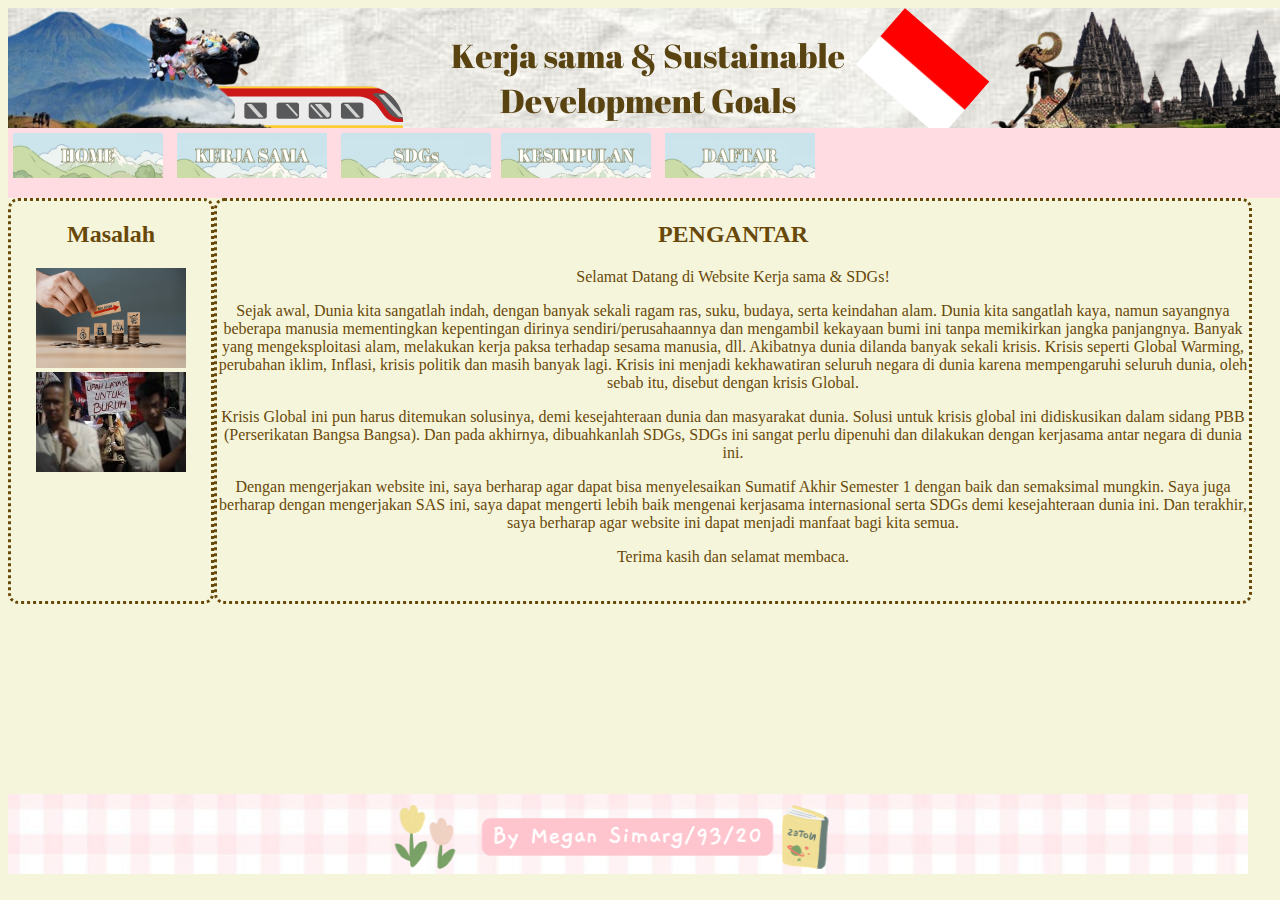
<file: index.html>
<!DOCTYPE html>
<html>

<head>
    <title>Web Kolaborasi</title>
    <link rel="stylesheet" href="style.css">
</head>
<body>
    <div class="header">
        <img class="header" src="Header-WEB.png">
    </div>

    <div>
        <ul class="btn">
            <li><a href="index.html"><img src="Home.png"></a></li>
            <li>
                <a href="#"><img src="Kerja-sama.png"></a>
                <ul class="dropdown">
                    <li><a href="Hubungan-bilateral.html"><img src="bilateral.png"></a></li>
                    <li><a href="Hubungan-regional.html"><img src="regional.png"></a></li>
                    <li><a href="Hubungan-multilateral.html"><img src="multilateral.png"></a></li>
                </ul>
            </li>
            <li>
                <a href="#"><img src="SDGs.png"></a>
                <ul class="dropdown">
                    <li><a href="Pengertian-SDGs.html"><img src="pengertian.png"></a></li>
                    <li><a href="peran.html"><img src="peran.png"></a></li>
                    <li><a href="dampak.html"><img src="dampak.png" alt=""></a></li>
                </ul>
                <li><a href="kesimpulan.html"><img src="kesimpulan.png"></a></li>
                <li><a href="daftar.html"><img src="daftar.png"></a></li>
    </div>
    <!-- Isi Konten COLUMN SIDE -->
    <div class="column side">
        <h2 align="center">Masalah</h2>
        <p align="center">
            <img src="inflasi.jpeg" height="100" width="200">
            <img src="layak.jpg" height="100" width="200">
        </p>
    </div>

    <div class="column middle">
        <h2 align="center">PENGANTAR</h2>
        <p>Selamat Datang di Website Kerja sama & SDGs!</p>
        <p>Sejak awal, Dunia kita sangatlah indah, dengan banyak sekali ragam ras, suku, budaya, serta keindahan alam. Dunia kita
            sangatlah kaya, namun sayangnya beberapa manusia mementingkan kepentingan dirinya sendiri/perusahaannya dan
            mengambil kekayaan bumi ini tanpa memikirkan jangka panjangnya. Banyak yang mengeksploitasi alam, melakukan kerja paksa terhadap sesama manusia, dll. 
            Akibatnya dunia dilanda banyak sekali krisis.
            Krisis seperti Global Warming, perubahan iklim, Inflasi, krisis politik dan masih banyak lagi. Krisis ini
            menjadi kekhawatiran seluruh negara di dunia karena mempengaruhi seluruh dunia, oleh sebab itu, disebut
            dengan krisis Global.
        </p>
        <p> Krisis Global ini pun harus ditemukan solusinya, demi kesejahteraan dunia dan masyarakat dunia. Solusi untuk
            krisis global ini didiskusikan dalam sidang PBB (Perserikatan Bangsa Bangsa). Dan pada akhirnya,
            dibuahkanlah SDGs, SDGs ini sangat perlu dipenuhi dan dilakukan dengan kerjasama antar negara di dunia ini.
        </p>
        <p> Dengan mengerjakan website ini, saya berharap agar dapat bisa menyelesaikan Sumatif Akhir Semester 1 dengan
            baik dan semaksimal mungkin. Saya juga berharap dengan mengerjakan SAS ini, saya dapat mengerti lebih baik
            mengenai kerjasama internasional serta SDGs demi kesejahteraan dunia ini. Dan terakhir, saya berharap agar
            website ini dapat menjadi manfaat bagi kita semua. 
        </p>
        <p>Terima kasih dan selamat membaca.</p>
    </div>
        <img class="footer" src="byMeganSimargi9320.png" alt="">
    </div>
</body>

</html>
</file>
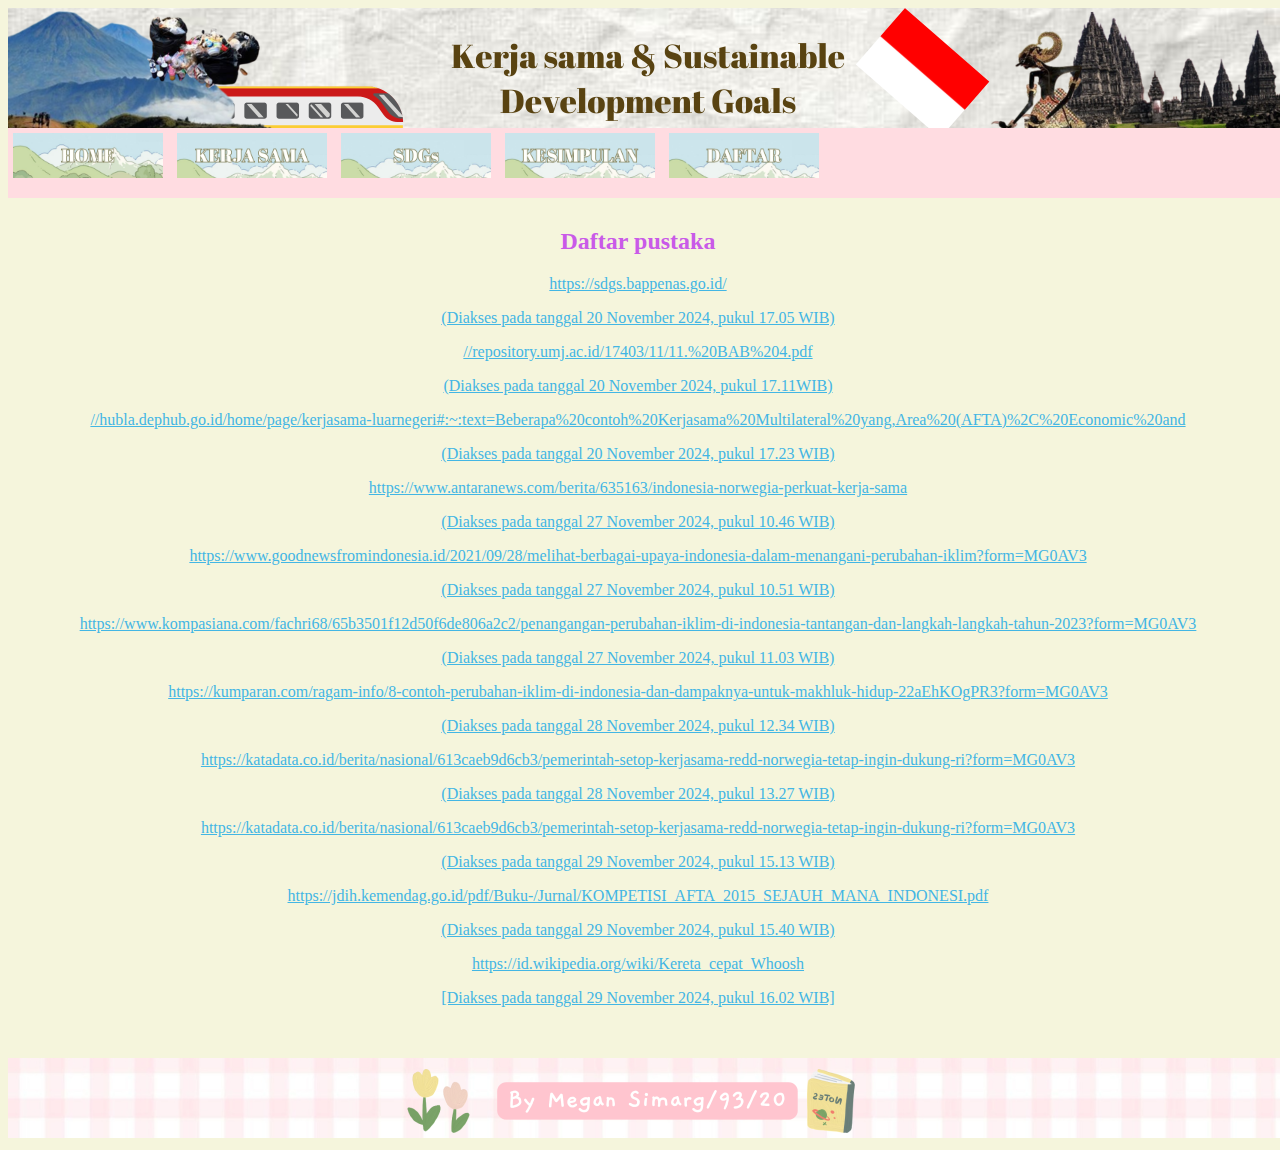
<file: daftar.html>
<!DOCTYPE html>
<html>

<head>
    <title>Web Kolaborasi</title>
    <link rel="stylesheet" href="daftar.css">
</head>

<body>
    <div class="header">
        <img class="header" src="Header-WEB.png">
    </div>

    <div>
        <ul class="btn">
            <li><a href="index.html"><img src="Home.png"></a></li>
            <li>
                <a href="#"><img src="Kerja-sama.png"></a>
                <ul class="dropdown">
                    <li><a href="Hubungan-bilateral.html"><img src="bilateral.png"></a></li>
                    <li><a href="Hubungan-regional.html"><img src="regional.png"></a></li>
                    <li><a href="Hubungan-multilateral.html"><img src="multilateral.png"></a></li>
                </ul>
            </li>
            <li>
                <a href="#"><img src="SDGs.png"></a>
                <ul class="dropdown">
                    <li><a href="Pengertian-SDGs.html"><img src="pengertian.png"></a></li>
                    <li><a href="peran.html"><img src="peran.png"></a></li>
                    <li><a href="dampak.html"><img src="dampak.png"></a></li>
                </ul>
            </li>
            <li><a href="kesimpulan.html"><img src="kesimpulan.png"></a></li>
            <li><a href="daftar.html"><img src="daftar.png"></a></li>
    </div>
    <div class="column middle">
        <h2 align="center">Daftar pustaka</h2>
        <p><a href="https://sdgs.bappenas.go.id/">
            https://sdgs.bappenas.go.id/</p>
<p>(Diakses pada tanggal 20 November 2024, pukul 17.05 WIB)</p>
        <p><a href="//repository.umj.ac.id/17403/11/11.%20BAB%204.pdf">//repository.umj.ac.id/17403/11/11.%20BAB%204.pdf
                </p>
<p>(Diakses pada tanggal 20 November 2024, pukul 17.11WIB)</p>
        <p><a href="//hubla.dephub.go.id/home/page/kerjasama-luarnegeri#:~:text=Beberapa%20contoh%20Kerjasama%20Multilateral%20yang,Area%20(AFTA)%2C%20Economic%20and">
            //hubla.dephub.go.id/home/page/kerjasama-luarnegeri#:~:text=Beberapa%20contoh%20Kerjasama%20Multilateral%20yang,Area%20(AFTA)%2C%20Economic%20and
            </p>
        <p>(Diakses pada tanggal 20 November 2024, pukul 17.23 WIB)</p>
<p><a href="https://www.antaranews.com/berita/635163/indonesia-norwegia-perkuat-kerja-sama">https://www.antaranews.com/berita/635163/indonesia-norwegia-perkuat-kerja-sama
    </p>
    <p>(Diakses pada tanggal 27 November 2024, pukul 10.46 WIB)</p>
<p><a href="https://www.goodnewsfromindonesia.id/2021/09/28/melihat-berbagai-upaya-indonesia-dalam-menangani-perubahan-iklim?form=MG0AV3">
    https://www.goodnewsfromindonesia.id/2021/09/28/melihat-berbagai-upaya-indonesia-dalam-menangani-perubahan-iklim?form=MG0AV3</p>
<p>(Diakses pada tanggal 27 November 2024, pukul 10.51 WIB)</p>
<p><a href="https://www.kompasiana.com/fachri68/65b3501f12d50f6de806a2c2/penangangan-perubahan-iklim-di-indonesia-tantangan-dan-langkah-langkah-tahun-2023?form=MG0AV3">
    https://www.kompasiana.com/fachri68/65b3501f12d50f6de806a2c2/penangangan-perubahan-iklim-di-indonesia-tantangan-dan-langkah-langkah-tahun-2023?form=MG0AV3</p>
<p>(Diakses pada tanggal 27 November 2024, pukul 11.03 WIB)</p>
<p><a href="https://kumparan.com/ragam-info/8-contoh-perubahan-iklim-di-indonesia-dan-dampaknya-untuk-makhluk-hidup-22aEhKOgPR3?form=MG0AV3">
    https://kumparan.com/ragam-info/8-contoh-perubahan-iklim-di-indonesia-dan-dampaknya-untuk-makhluk-hidup-22aEhKOgPR3?form=MG0AV3</p>
<p>(Diakses pada tanggal 28 November 2024, pukul 12.34 WIB)</p>
<p><a href="https://katadata.co.id/berita/nasional/613caeb9d6cb3/pemerintah-setop-kerjasama-redd-norwegia-tetap-ingin-dukung-ri?form=MG0AV3">
    https://katadata.co.id/berita/nasional/613caeb9d6cb3/pemerintah-setop-kerjasama-redd-norwegia-tetap-ingin-dukung-ri?form=MG0AV3</p>
<p>(Diakses pada tanggal 28 November 2024, pukul 13.27 WIB)</p>
<p><a href="https://katadata.co.id/berita/nasional/613caeb9d6cb3/pemerintah-setop-kerjasama-redd-norwegia-tetap-ingin-dukung-ri?form=MG0AV3">
    https://katadata.co.id/berita/nasional/613caeb9d6cb3/pemerintah-setop-kerjasama-redd-norwegia-tetap-ingin-dukung-ri?form=MG0AV3</p>
<p>(Diakses pada tanggal 29 November 2024, pukul 15.13 WIB)</p> 
<p><a href="https://jdih.kemendag.go.id/pdf/Buku-/Jurnal/KOMPETISI_AFTA_2015_SEJAUH_MANA_INDONESI.pdf">
    https://jdih.kemendag.go.id/pdf/Buku-/Jurnal/KOMPETISI_AFTA_2015_SEJAUH_MANA_INDONESI.pdf</p>
  <p>(Diakses pada tanggal 29 November 2024, pukul 15.40 WIB)</p>  
<p><a href="https://id.wikipedia.org/wiki/Kereta_cepat_Whoosh">
    https://id.wikipedia.org/wiki/Kereta_cepat_Whoosh</p>
<p>[Diakses pada tanggal 29 November 2024, pukul 16.02 WIB]</p>
    </div>
    <div class=" footer">
    <img class="footer" src="byMeganSimargi9320.png" alt="">
    </div>
</body>

</html>
</file>
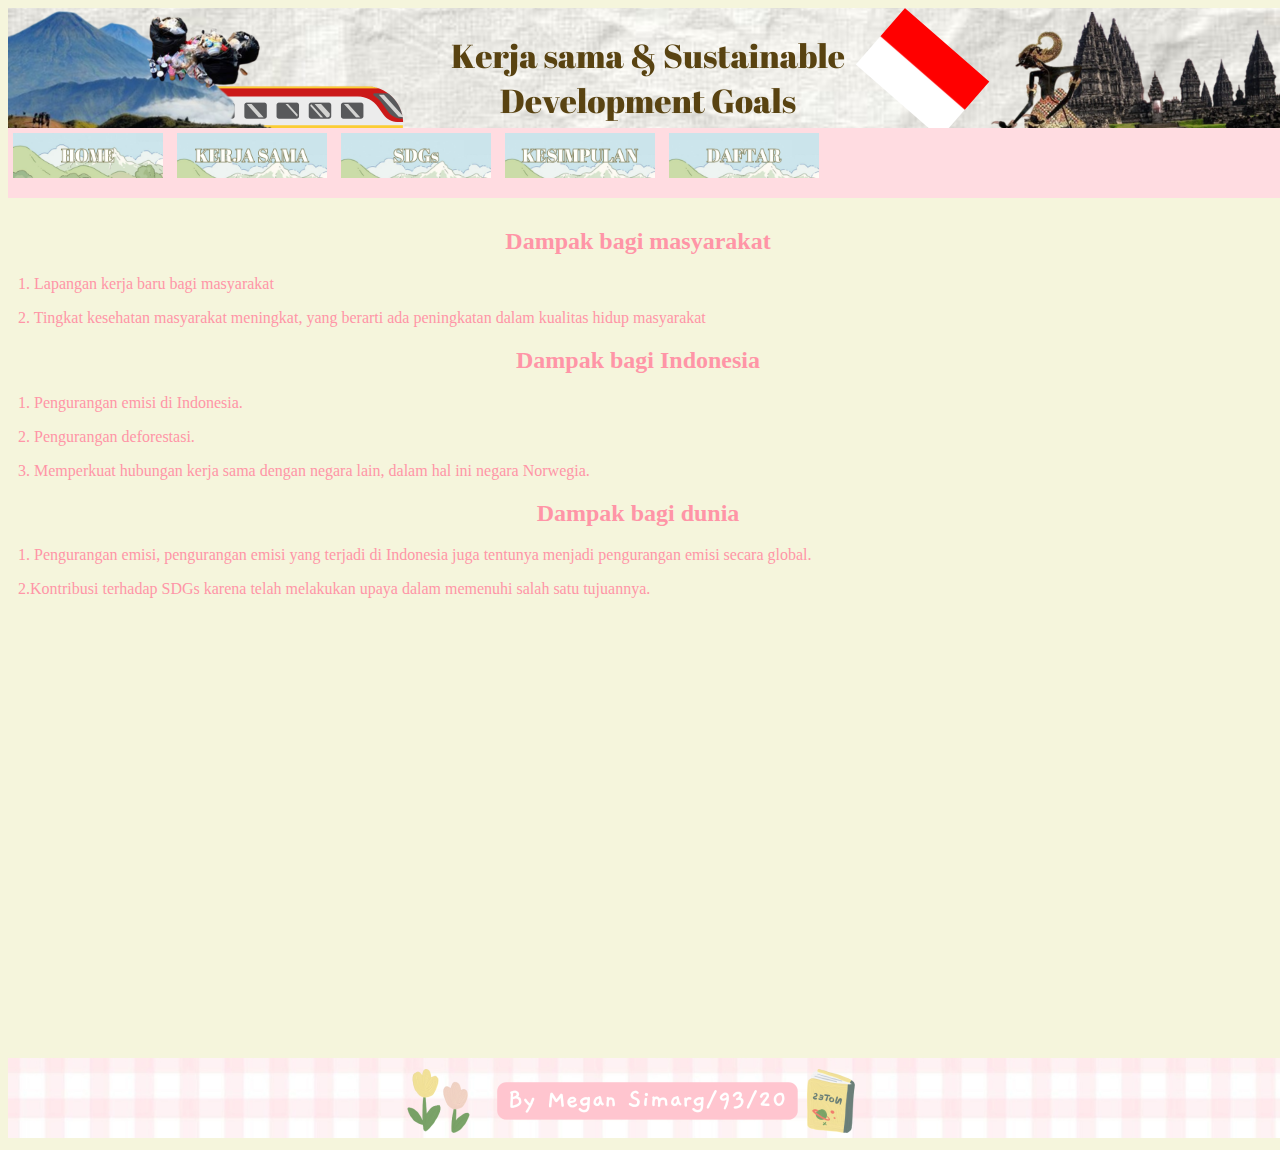
<file: dampak.html>
<!DOCTYPE html>
<html>

<head>
    <title>Web Kolaborasi</title>
    <link rel="stylesheet" href="peran.css">
</head>

<body>
    <div class="header">
        <img class="header" src="Header-WEB.png">
    </div>

    <div>
        <ul class="btn">
            <li><a href="index.html"><img src="Home.png"></a></li>
            <li>
                <a href="#"><img src="Kerja-sama.png"></a>
                <ul class="dropdown">
                    <li><a href="Hubungan-bilateral.html"><img src="bilateral.png"></a></li>
                    <li><a href="Hubungan-regional.html"><img src="regional.png"></a></li>
                    <li><a href="Hubungan-multilateral.html"><img src="multilateral.png"></a></li>
                </ul>
            </li>
            <li>
                <a href="#"><img src="SDGs.png"></a>
                <ul class="dropdown">
                    <li><a href="Pengertian-SDGs.html"><img src="pengertian.png"></a></li>
                    <li><a href="peran.html"><img src="peran.png"></a></li>
                    <li><a href="dampak.html"><img src="dampak.png"></a></li>
                </ul>
            </li>
            <li><a href="kesimpulan.html"><img src="kesimpulan.png"></a></li>
            <li><a href="daftar.html"><img src="daftar.png"></a></li>
    </div>

    <div class="column middle">
        <h2 align="center">Dampak bagi masyarakat</h2>
        <p>1. Lapangan kerja baru bagi masyarakat</p>
        <p>2. Tingkat kesehatan masyarakat meningkat, yang berarti ada peningkatan dalam kualitas hidup masyarakat
        </p>
        <h2 align="center">Dampak bagi Indonesia</h2>
        <p>1. Pengurangan emisi di Indonesia.</p>
        <p>2. Pengurangan deforestasi.</p>    
        <p>3. Memperkuat hubungan kerja sama dengan negara lain, dalam hal ini negara Norwegia.</p>    
        
        <h2 align="center">Dampak bagi dunia</h2>
        <p>1. Pengurangan emisi, pengurangan emisi yang terjadi di Indonesia juga tentunya menjadi pengurangan emisi
            secara global.</p>
        <p>2.Kontribusi terhadap SDGs karena telah melakukan upaya dalam memenuhi salah satu tujuannya.</p>    
        
    </div>
    <div class="footer">
        <img class="footer" src="byMeganSimargi9320.png" alt="">
    </div>
</body>

</html>
</file>
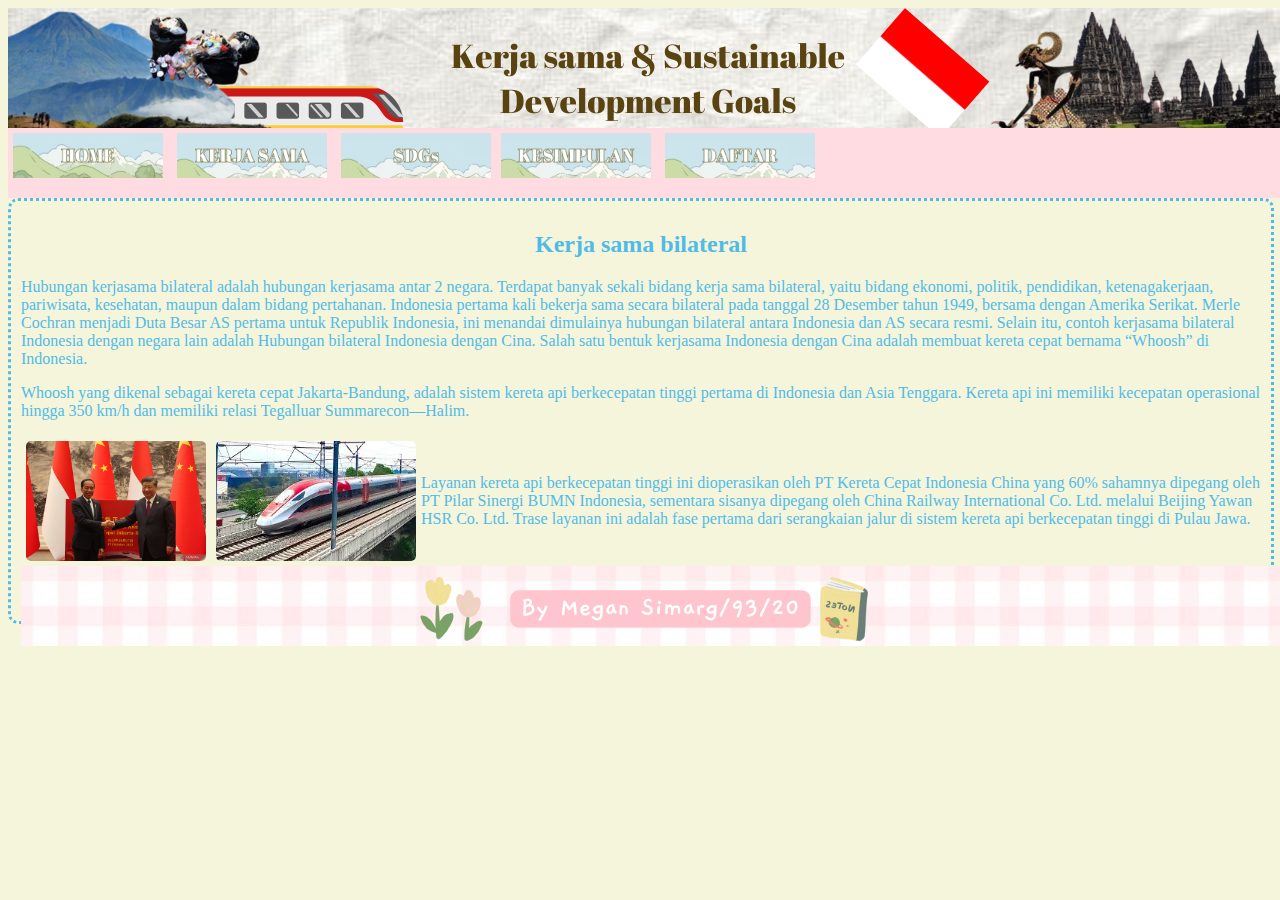
<file: Hubungan-bilateral.html>
<!DOCTYPE html>
<html>

<head>
    <title>Web Kolaborasi</title>
    <link rel="stylesheet" href="Hubungan-bilateral.css">
</head>
<body>
    <div class="header">
        <img class="header" src="Header-WEB.png">
    </div>

    <div>
        <ul class="btn">
            <li><a href="index.html"><img src="Home.png"></a></li>
            <li>
                <a href="#"><img src="Kerja-sama.png"></a>
                <ul class="dropdown">
                    <li><a href="Hubungan-bilateral.html"><img src="bilateral.png"></a></li>
                    <li><a href="Hubungan-regional.html"><img src="regional.png"></a></li>
                    <li><a href="Hubungan-multilateral.html"><img src="multilateral.png"></a></li>
                </ul>
            </li>
            <li>
                <a href="#"><img src="SDGs.png"></a>
                <ul class="dropdown">
                    <li><a href="Pengertian-SDGs.html"><img src="pengertian.png"></a></li>
                    <li><a href="peran.html"><img src="peran.png"></a></li>
                    <li><a href="dampak.html"><img src="dampak.png"></a></li>
                </ul>
            <li><a href="kesimpulan.html"><img src="kesimpulan.png"></a></li>
            <li><a href="daftar.html"><img src="daftar.png"></a></li>
    </div>

    <div class="column middle">
        <h2 align="center">Kerja sama bilateral</h2>
        <p>Hubungan kerjasama bilateral adalah hubungan kerjasama antar 2 negara. Terdapat banyak sekali bidang kerja
            sama bilateral, yaitu bidang ekonomi, politik, pendidikan, ketenagakerjaan, pariwisata, kesehatan, maupun
            dalam bidang pertahanan. Indonesia pertama kali bekerja sama secara bilateral pada tanggal 28 Desember tahun
            1949, bersama dengan Amerika Serikat. Merle Cochran menjadi Duta Besar AS pertama untuk Republik Indonesia,
            ini menandai dimulainya hubungan bilateral antara Indonesia dan AS secara resmi. Selain itu, contoh
            kerjasama bilateral Indonesia dengan negara lain adalah Hubungan bilateral Indonesia dengan Cina. Salah satu
            bentuk kerjasama Indonesia dengan Cina adalah membuat kereta cepat bernama “Whoosh” di Indonesia.
            <p>Whoosh yang dikenal sebagai kereta cepat Jakarta-Bandung, adalah sistem kereta api berkecepatan tinggi
            pertama di Indonesia dan Asia Tenggara. Kereta api ini memiliki kecepatan operasional hingga 350 km/h dan
            memiliki relasi Tegalluar Summarecon—Halim.</p>
            <div style="display: flex;justify-content: center; align-items: center;">
            <img class="kereta" src="Cina-dan-Indonesia.jpg">
            <img class="kereta" src="Whoosh.jpg">
    
            <p>Layanan kereta api berkecepatan tinggi ini dioperasikan oleh PT Kereta Cepat Indonesia China yang 60%
            sahamnya dipegang oleh PT Pilar Sinergi BUMN Indonesia, sementara sisanya dipegang oleh China Railway
            International Co. Ltd. melalui Beijing Yawan HSR Co. Ltd. Trase layanan ini adalah fase pertama dari
            serangkaian jalur di sistem kereta api berkecepatan tinggi di Pulau Jawa.</p>
    </div>
    <div class="footer">
    <img class="footer" src="byMeganSimargi9320.png" alt="">
    </div>
</body>

</html>
</file>
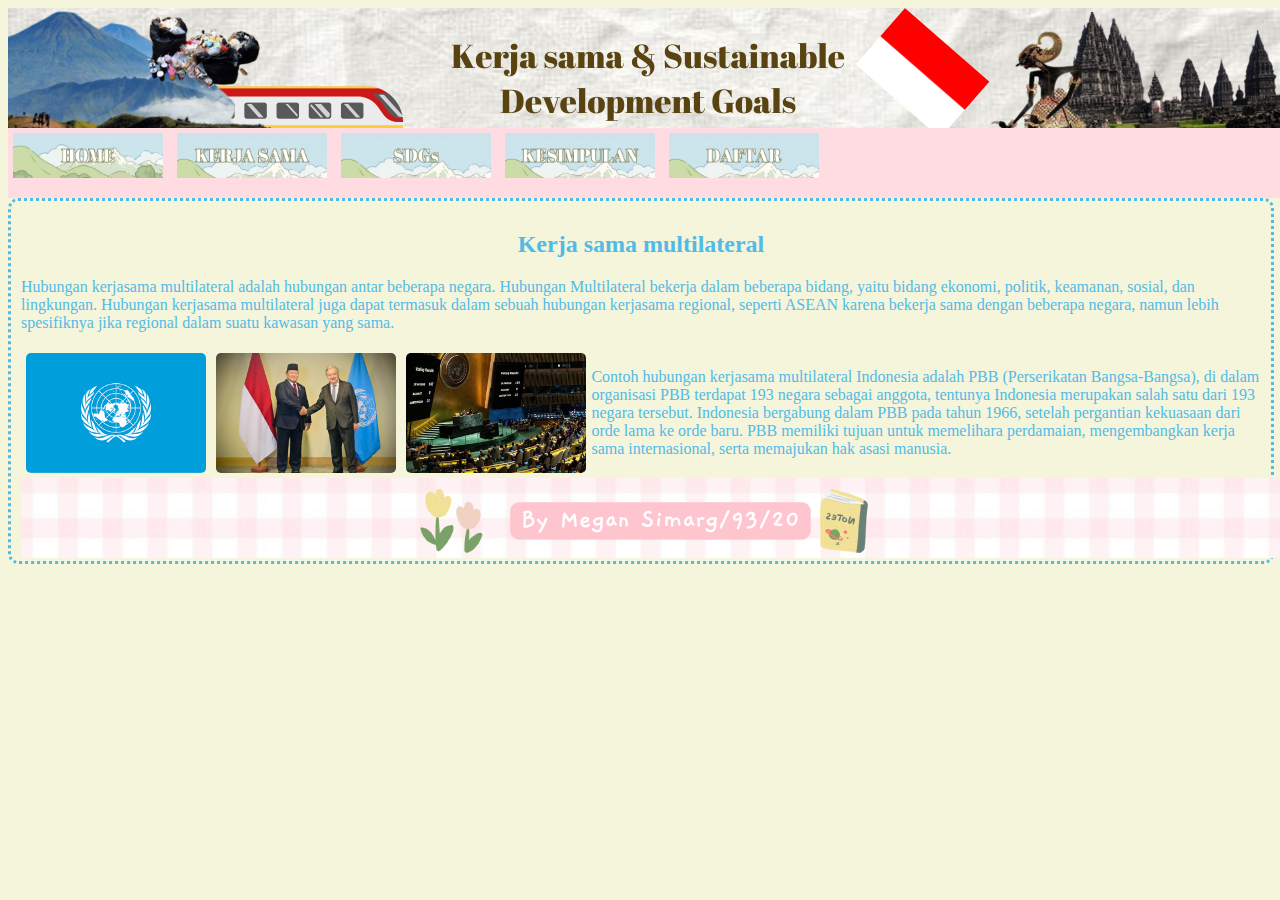
<file: Hubungan-multilateral.html>
<!DOCTYPE html>
<html>

<head>
    <title>Web Kolaborasi</title>
    <link rel="stylesheet" href="Hubungan-multilateral.css">
</head>

<body>
    <div class="header">
        <img class="header" src="Header-WEB.png">
    </div>

    <div>
        <ul class="btn">
            <li><a href="index.html"><img src="Home.png"></a></li>
            <li>
                <a href="#"><img src="Kerja-sama.png"></a>
                <ul class="dropdown">
                    <li><a href="Hubungan-bilateral.html"><img src="bilateral.png"></a></li>
                    <li><a href="Hubungan-regional.html"><img src="regional.png"></a></li>
                    <li><a href="Hubungan-multilateral.html"><img src="multilateral.png"></a></li>
                </ul>
            </li>
            <li>
                <a href="#"><img src="SDGs.png"></a>
                <ul class="dropdown">
                    <li><a href="Pengertian-SDGs.html"><img src="pengertian.png"></a></li>
                    <li><a href="peran.html"><img src="peran.png"></a></li>
                    <li><a href="dampak.html"><img src="dampak.png"></a></li>
                </ul>
            </li>
            <li><a href="kesimpulan.html"><img src="kesimpulan.png"></a></li>
            <li><a href="daftar.html"><img src="daftar.png"></a></li>
    </div>

    <div class="column middle">
        <h2 align="center">Kerja sama multilateral</h2>
        <p>Hubungan kerjasama multilateral adalah hubungan antar beberapa negara. Hubungan Multilateral bekerja dalam
            beberapa bidang, yaitu bidang ekonomi, politik, keamanan, sosial, dan lingkungan. Hubungan kerjasama
            multilateral juga dapat termasuk dalam sebuah hubungan kerjasama regional, seperti ASEAN karena bekerja sama
            dengan beberapa negara, namun lebih spesifiknya jika regional dalam suatu kawasan yang sama.
        </p>
        <div style="display: flex;justify-content: center; align-items: center;">
            <img class="kereta" src="pbb.png">
            <img class="kereta" src="PBB-prabowo.jpg">
            <img class="kereta" src="kon-pbb.jpg">
            <p>Contoh hubungan kerjasama multilateral Indonesia adalah PBB (Perserikatan Bangsa-Bangsa), di dalam
                organisasi PBB terdapat 193 negara sebagai anggota, tentunya Indonesia merupakan salah satu dari 193 negara
                tersebut. Indonesia bergabung dalam PBB pada tahun 1966, setelah pergantian kekuasaan dari orde lama ke orde
                baru. PBB memiliki tujuan untuk memelihara perdamaian, mengembangkan kerja sama internasional, serta
                memajukan hak asasi manusia.
            </p>
        </div>
        <div class="footer">
            <img class="footer" src="byMeganSimargi9320.png" alt="">
        </div>
</body>

</html>
</file>
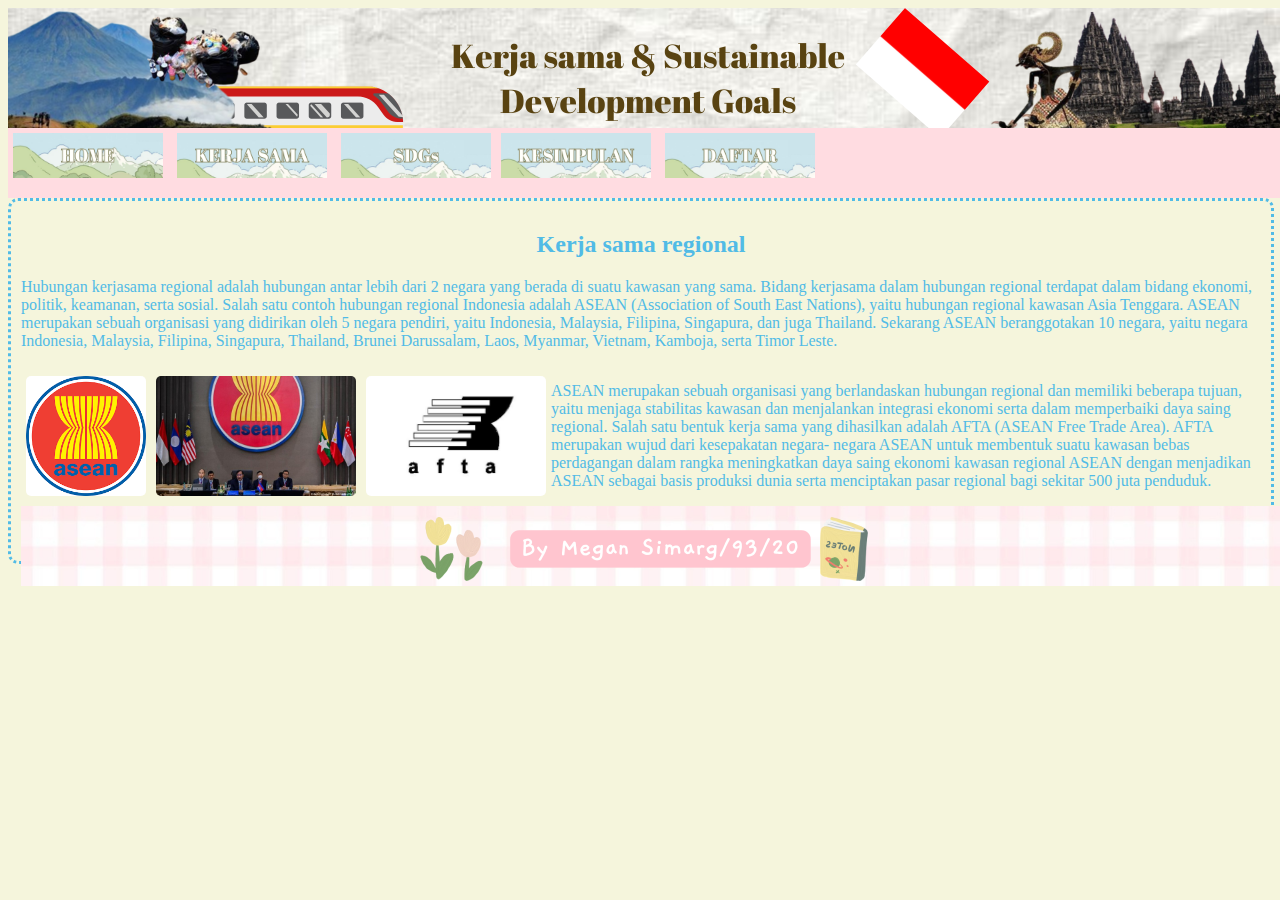
<file: Hubungan-regional.html>
<!DOCTYPE html>
<html>

<head>
    <title>Web Kolaborasi</title>
    <link rel="stylesheet" href="hubungan-regional.css">
</head>

<body>
    <div class="header">
        <img class="header" src="Header-WEB.png">
    </div>

    <div>
        <ul class="btn">
            <li><a href="index.html"><img src="Home.png"></a></li>
            <li>
                <a href="#"><img src="Kerja-sama.png"></a>
                <ul class="dropdown">
                    <li><a href="Hubungan-bilateral.html"><img src="bilateral.png"></a></li>
                    <li><a href="Hubungan-regional.html"><img src="regional.png"></a></li>
                    <li><a href="Hubungan-multilateral.html"><img src="multilateral.png"></a></li>
                </ul>
            </li>
            <li>
                <a href="#"><img src="SDGs.png"></a>
                <ul class="dropdown">
                    <li><a href="Pengertian-SDGs.html"><img src="pengertian.png"></a></li>
                    <li><a href="peran.html"><img src="peran.png"></a></li>
                    <li><a href="dampak.html"><img src="dampak.png"></a></li>
                </ul>
            <li><a href="kesimpulan.html"><img src="kesimpulan.png"></a></li>
            <li><a href="daftar.html"><img src="daftar.png"></a></li>
    </div>
    <div class="column middle">
        <h2 align="center">Kerja sama regional</h2>
        <p>Hubungan kerjasama regional adalah hubungan antar lebih dari 2 negara yang berada di suatu kawasan yang sama.
            Bidang kerjasama dalam hubungan regional terdapat dalam bidang ekonomi, politik, keamanan, serta sosial.
            Salah satu contoh hubungan regional Indonesia adalah ASEAN (Association of South East Nations), yaitu hubungan regional kawasan Asia Tenggara.
            ASEAN merupakan sebuah organisasi yang didirikan oleh 5 negara pendiri, yaitu Indonesia, Malaysia, Filipina,
            Singapura, dan juga Thailand. Sekarang ASEAN beranggotakan 10 negara, yaitu negara Indonesia, Malaysia,
            Filipina, Singapura, Thailand, Brunei Darussalam, Laos, Myanmar, Vietnam, Kamboja, serta Timor Leste.
        </p>
        <div style="display: flex;justify-content: center; align-items: center;">
            <img class="kereta" src="asean.png">
            <img class="kereta" src="kon-asean.jpeg">
            <img class="kereta" src="afta.jpg">
            <p>ASEAN merupakan sebuah organisasi yang berlandaskan hubungan regional dan memiliki beberapa tujuan, yaitu
                menjaga stabilitas kawasan dan menjalankan integrasi ekonomi serta dalam memperbaiki daya saing
                regional. Salah satu bentuk kerja sama yang dihasilkan adalah AFTA (ASEAN Free Trade Area). AFTA
                merupakan wujud dari kesepakatan negara- negara ASEAN untuk membentuk suatu kawasan bebas perdagangan
                dalam rangka meningkatkan daya saing ekonomi kawasan regional ASEAN dengan menjadikan ASEAN sebagai
                basis produksi dunia serta menciptakan pasar regional bagi sekitar 500 juta penduduk.
            </p>
        </div>
        <div class="footer">
            <img class="footer" src="byMeganSimargi9320.png" alt="">
        </div>
</body>
</html>
</file>
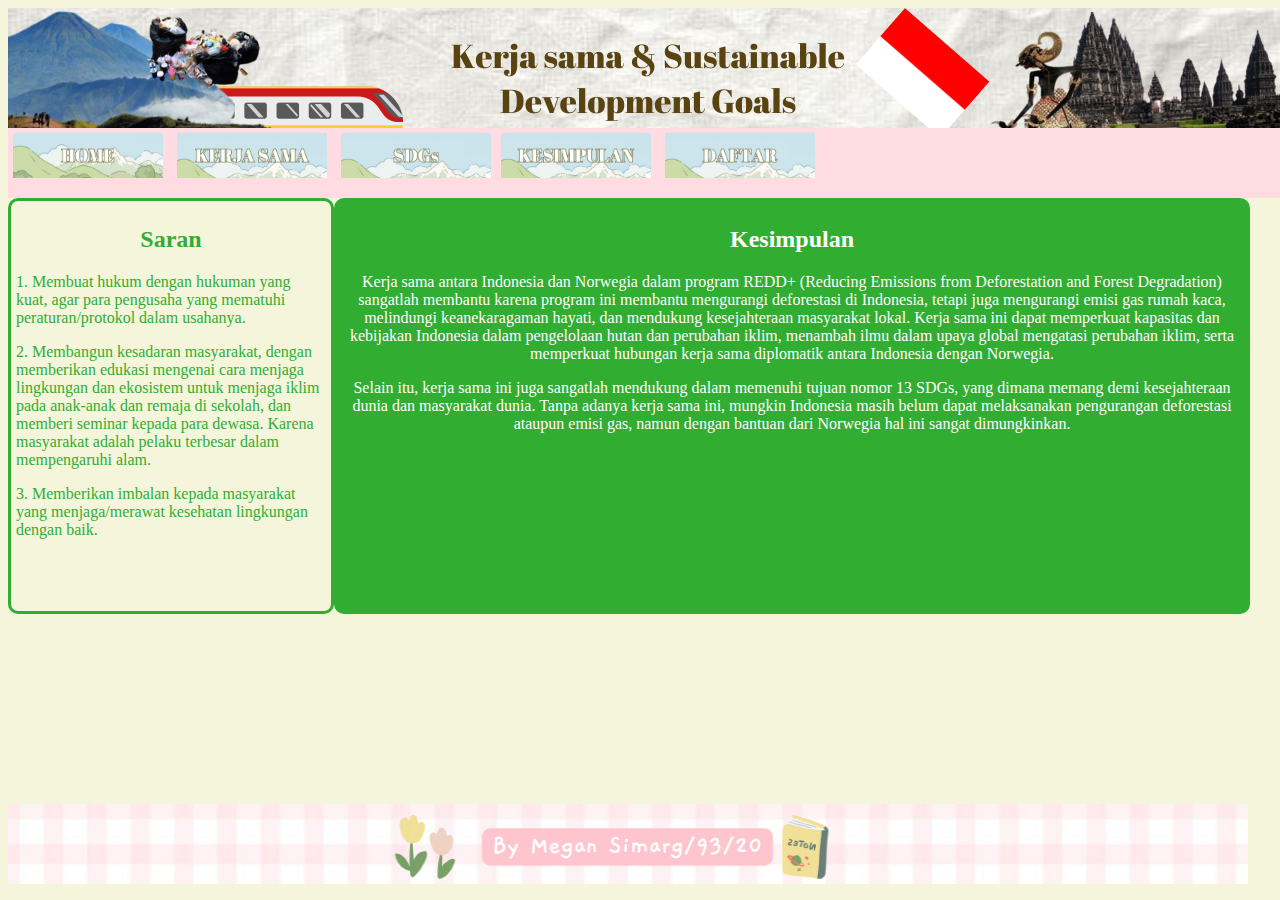
<file: kesimpulan.html>
<!DOCTYPE html>
<html>

<head>
    <title>Web Kolaborasi</title>
    <link rel="stylesheet" href="kesimpulan.css">
</head>

<body>
    <div class="header">
        <img class="header" src="Header-WEB.png">
    </div>

    <div>
        <ul class="btn">
            <li><a href="index.html"><img src="Home.png"></a></li>
            <li>
                <a href="#"><img src="Kerja-sama.png"></a>
                <ul class="dropdown">
                    <li><a href="Hubungan-bilateral.html"><img src="bilateral.png"></a></li>
                    <li><a href="Hubungan-regional.html"><img src="regional.png"></a></li>
                    <li><a href="Hubungan-multilateral.html"><img src="multilateral.png"></a></li>
                </ul>
            </li>
            <li>
                <a href="#"><img src="SDGs.png"></a>
                <ul class="dropdown">
                    <li><a href="Pengertian-SDGs.html"><img src="pengertian.png"></a></li>
                    <li><a href="peran.html"><img src="peran.png"></a></li>
                    <li><a href="dampak.html"><img src="dampak.png" alt=""></a></li>
                </ul>
            <li><a href="kesimpulan.html"><img src="kesimpulan.png"></a></li>
            <li><a href="daftar.html"><img src="daftar.png"></a></li>
    </div>
    <!-- Isi Konten COLUMN SIDE -->
    <div class="column side">
        <h2 align="center">Saran</h2>
        <p>1. Membuat hukum dengan hukuman yang kuat, agar para pengusaha yang mematuhi peraturan/protokol dalam usahanya.</p>
        <p>2. Membangun kesadaran masyarakat, dengan memberikan edukasi mengenai cara menjaga lingkungan dan ekosistem untuk
            menjaga iklim pada anak-anak dan remaja di sekolah, dan memberi seminar kepada para dewasa. Karena masyarakat adalah pelaku terbesar dalam mempengaruhi alam.</p>
        <p>3. Memberikan imbalan kepada masyarakat yang menjaga/merawat kesehatan lingkungan dengan baik.</p>
    </div>

    <div class="column middle">
        <h2 align="center">Kesimpulan</h2>
        <p>Kerja sama antara Indonesia dan Norwegia dalam program REDD+ (Reducing Emissions from Deforestation and
            Forest Degradation) sangatlah membantu karena program ini membantu mengurangi deforestasi di Indonesia,
            tetapi juga mengurangi emisi gas rumah kaca, melindungi keanekaragaman hayati, dan mendukung kesejahteraan
            masyarakat lokal. Kerja sama ini dapat memperkuat kapasitas dan kebijakan Indonesia dalam pengelolaan hutan
            dan perubahan iklim, menambah ilmu dalam upaya global mengatasi perubahan iklim, serta memperkuat hubungan
            kerja sama diplomatik antara Indonesia dengan Norwegia. 
        </p>
        <p>Selain itu, kerja sama ini juga sangatlah mendukung
            dalam memenuhi tujuan nomor 13 SDGs, yang dimana memang demi kesejahteraan dunia dan masyarakat dunia. Tanpa
            adanya kerja sama ini, mungkin Indonesia masih belum dapat melaksanakan pengurangan deforestasi ataupun
            emisi gas, namun dengan bantuan dari Norwegia hal ini sangat dimungkinkan.</p>
    </div>
    <img class="footer" src="byMeganSimargi9320.png" alt="">
    </div>
</body>

</html>
</file>
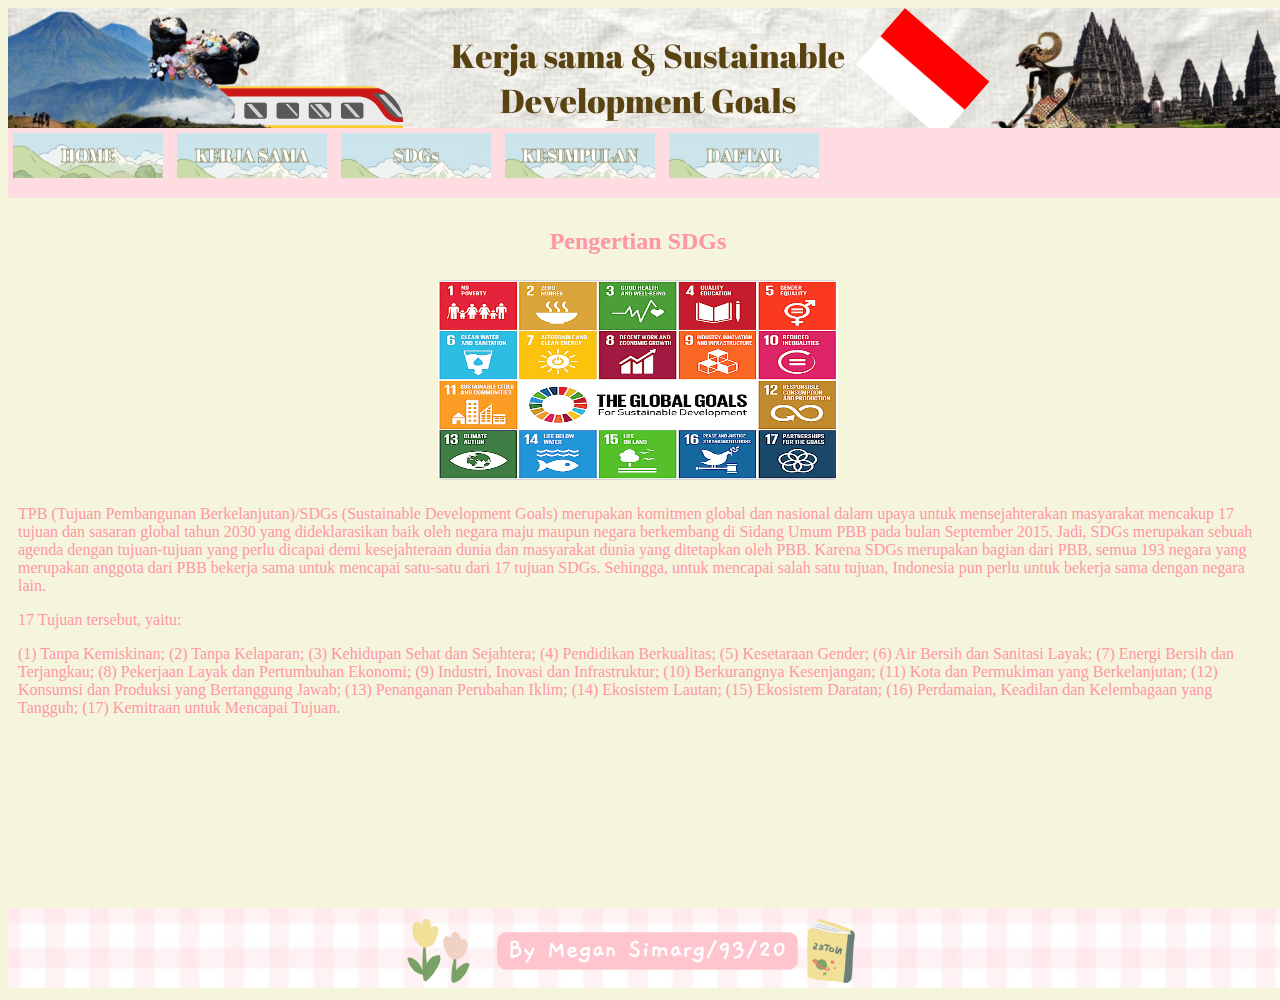
<file: Pengertian-SDGs.html>
<!DOCTYPE html>
<html>

<head>
    <title>Web Kolaborasi</title>
    <link rel="stylesheet" href="pengertian.css">
</head>

<body>
    <div class="header">
        <img class="header" src="Header-WEB.png">
    </div>

    <div>
        <ul class="btn">
            <li><a href="index.html"><img src="Home.png"></a></li>
            <li>
                <a href="#"><img src="Kerja-sama.png"></a>
                <ul class="dropdown">
                    <li><a href="Hubungan-bilateral.html"><img src="bilateral.png"></a></li>
                    <li><a href="Hubungan-regional.html"><img src="regional.png"></a></li>
                    <li><a href="Hubungan-multilateral.html"><img src="multilateral.png"></a></li>
                </ul>
            </li>
            <li>
                <a href="#"><img src="SDGs.png"></a>
                <ul class="dropdown">
                    <li><a href="Pengertian-SDGs.html"><img src="pengertian.png"></a></li>
                    <li><a href="peran.html"><img src="peran.png"></a></li>
                    <li><a href="dampak.html"><img src="dampak.png"></a></li>
                </ul>
            </li>
            <li><a href="kesimpulan.html"><img src="kesimpulan.png"></a></li>
            <li><a href="daftar.html"><img src="daftar.png"></a></li>
    </div>

    <div class="column middle">
        <h2 align="center">Pengertian SDGs</h2>
        <img class="kereta" src="goals.png">
        <p>TPB (Tujuan Pembangunan Berkelanjutan)/SDGs (Sustainable Development Goals) merupakan komitmen global dan
            nasional dalam upaya untuk mensejahterakan masyarakat mencakup 17 tujuan dan sasaran global tahun 2030
            yang dideklarasikan baik oleh negara maju maupun negara berkembang di Sidang Umum PBB pada bulan September
            2015. Jadi, SDGs merupakan sebuah agenda dengan tujuan-tujuan yang perlu dicapai demi kesejahteraan
            dunia dan masyarakat dunia yang ditetapkan oleh PBB.
            Karena SDGs merupakan bagian dari PBB, semua 193 negara yang merupakan anggota dari PBB bekerja sama
            untuk mencapai satu-satu dari 17 tujuan SDGs. Sehingga, untuk mencapai salah satu tujuan, Indonesia pun
            perlu untuk bekerja sama dengan negara lain.
        </p>
        <p>17 Tujuan tersebut, yaitu:</p>
        <p>(1) Tanpa Kemiskinan; (2) Tanpa Kelaparan; (3) Kehidupan Sehat dan Sejahtera; (4) Pendidikan Berkualitas;
        (5) Kesetaraan Gender; (6) Air Bersih dan Sanitasi Layak; (7) Energi Bersih dan Terjangkau; (8) Pekerjaan Layak
        dan Pertumbuhan Ekonomi; (9) Industri, Inovasi dan Infrastruktur; (10) Berkurangnya Kesenjangan; (11) Kota dan
        Permukiman yang Berkelanjutan; (12) Konsumsi dan Produksi yang Bertanggung Jawab; (13) Penanganan Perubahan
        Iklim; (14) Ekosistem Lautan; (15) Ekosistem Daratan; (16) Perdamaian, Keadilan dan Kelembagaan yang Tangguh;
        (17) Kemitraan untuk Mencapai Tujuan.
        </p>
    </div>
    <div class="footer">
        <img class="footer" src="byMeganSimargi9320.png" alt="">
    </div>
</body>

</html>
</file>
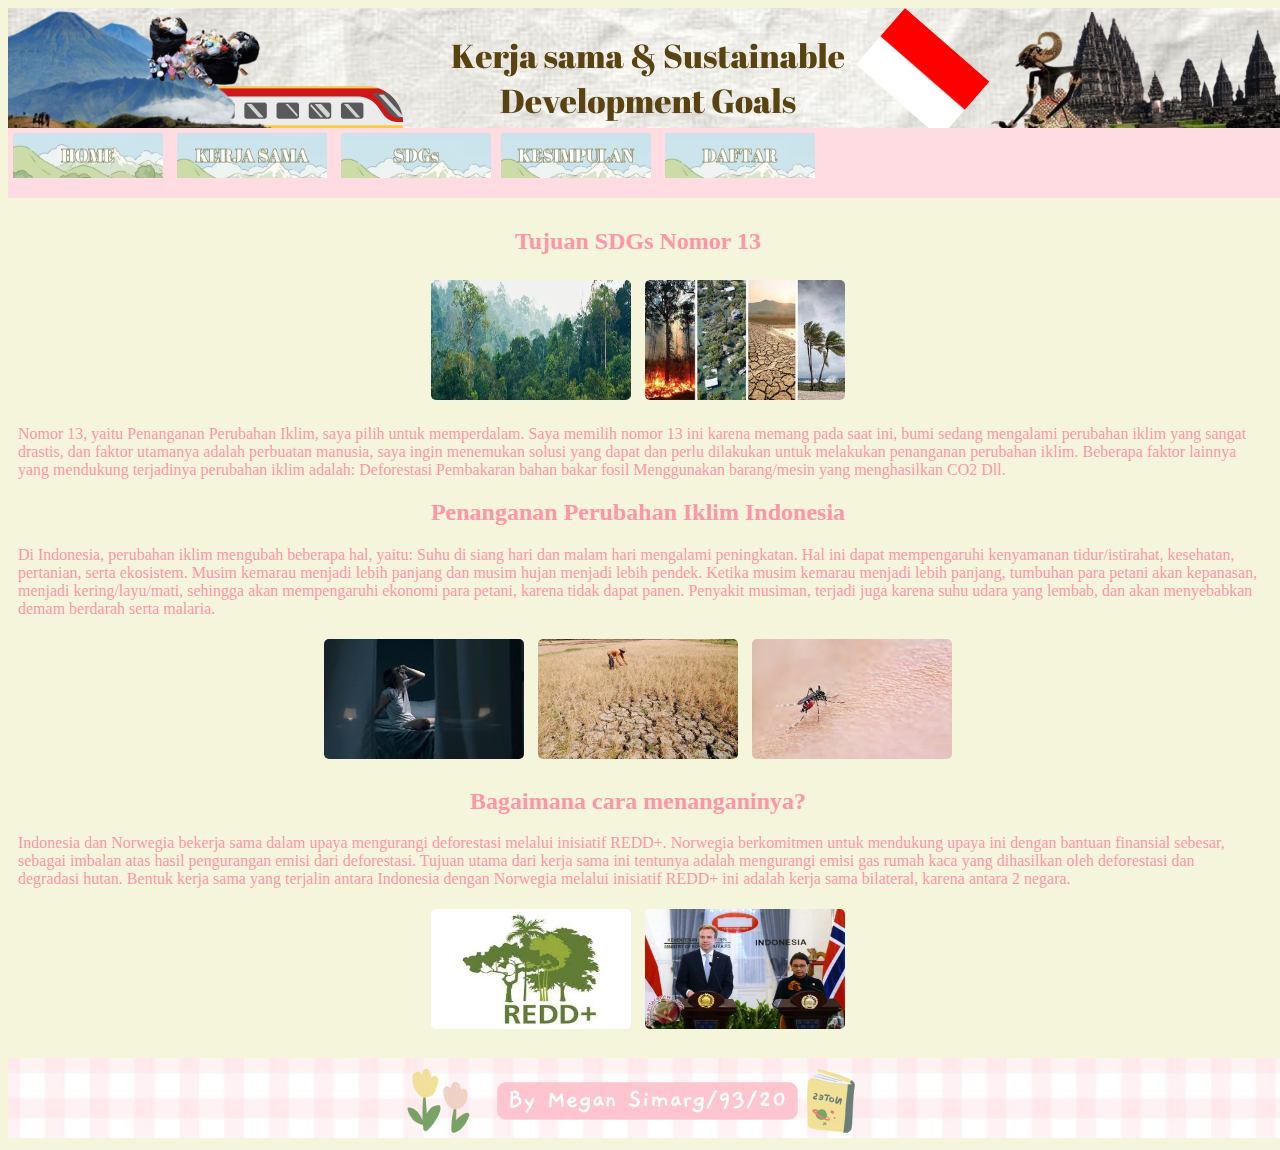
<file: peran.html>
<!DOCTYPE html>
<html>

<head>
    <title>Web Kolaborasi</title>
    <link rel="stylesheet" href="peran.css">
</head>

<body>
    <div class="header">
        <img class="header" src="Header-WEB.png">
    </div>

    <div>
        <ul class="btn">
            <li><a href="index.html"><img src="Home.png"></a></li>
            <li>
                <a href="#"><img src="Kerja-sama.png"></a>
                <ul class="dropdown">
                    <li><a href="Hubungan-bilateral.html"><img src="bilateral.png"></a></li>
                    <li><a href="Hubungan-regional.html"><img src="regional.png"></a></li>
                    <li><a href="Hubungan-multilateral.html"><img src="multilateral.png"></a></li>
                </ul>
            </li>
            <li>
                <a href="#"><img src="SDGs.png"></a>
                <ul class="dropdown">
                    <li><a href="Pengertian-SDGs.html"><img src="pengertian.png"></a></li>
                    <li><a href="peran.html"><img src="peran.png"></a></li>
                    <li><a href="dampak.html"><img src="dampak.png"></a></li>
                </ul>
                <li><a href="kesimpulan.html"><img src="kesimpulan.png"></a></li>
                <li><a href="daftar.html"><img src="daftar.png"></a></li>
    </div>

    <div class="column middle">
        <h2 align="center">Tujuan SDGs Nomor 13</h2>
        <img class="kereta" src="hutan.webp">
        <img class="kereta" src="iklim.jpg">
        <p>Nomor 13, yaitu Penanganan Perubahan Iklim, saya pilih untuk memperdalam. Saya memilih nomor 13 ini karena
            memang pada saat ini, bumi sedang mengalami perubahan iklim yang sangat drastis, dan faktor utamanya adalah
            perbuatan manusia, saya ingin menemukan solusi yang dapat dan perlu dilakukan untuk melakukan penanganan
            perubahan iklim. Beberapa faktor lainnya yang mendukung terjadinya perubahan iklim adalah:
            Deforestasi
            Pembakaran bahan bakar fosil
            Menggunakan barang/mesin yang menghasilkan CO2
            Dll.
        </p>
        <h2>Penanganan Perubahan Iklim Indonesia</h2>
        <p>Di Indonesia, perubahan iklim mengubah beberapa hal, yaitu:
            Suhu di siang hari dan malam hari mengalami peningkatan.
            Hal ini dapat mempengaruhi kenyamanan tidur/istirahat, kesehatan, pertanian, serta ekosistem.
            Musim kemarau menjadi lebih panjang dan musim hujan menjadi lebih pendek.
            Ketika musim kemarau menjadi lebih panjang, tumbuhan para petani akan kepanasan, menjadi kering/layu/mati,
            sehingga akan mempengaruhi ekonomi para petani, karena tidak dapat panen.
            Penyakit musiman, terjadi juga karena suhu udara yang lembab, dan akan menyebabkan demam berdarah serta
            malaria.
        </p>
            <img class="kereta" src="panas.jpg">
            <img class="kereta" src="panen.jpg">
            <img class="kereta" src="demam.jpg">
        <h2>Bagaimana cara menanganinya?</h2>
        <p>Indonesia dan Norwegia bekerja sama dalam upaya mengurangi deforestasi melalui inisiatif REDD+. Norwegia
            berkomitmen untuk mendukung upaya ini dengan bantuan finansial sebesar, sebagai imbalan atas
            hasil pengurangan emisi dari deforestasi. Tujuan utama dari kerja sama ini tentunya adalah mengurangi emisi
            gas rumah kaca yang dihasilkan oleh deforestasi dan degradasi hutan.

            Bentuk kerja sama yang terjalin antara Indonesia dengan Norwegia melalui inisiatif REDD+ ini adalah kerja
            sama bilateral, karena antara 2 negara.
        </p>
            <img class="kereta" src="redd.jpg">
            <img class="kereta" src="norwegia.webp">
    </div>
    <div class="footer">
        <img class="footer" src="byMeganSimargi9320.png" alt="">
    </div>
</body>

</html>
</file>
<file: style.css>
img{
    width: 150px;
}
.header{
    width: 1280px;
    position: fixed;
}
/* Kode CSS Navigator */
ul{
    list-style: none;
    background: rgb(255, 220, 225);
    padding: 0px 0px;
    margin:120px 0px;
    position: fixed;
    width: 1280px;
    height: 70px;
}
ul li{
    display: inline-block;
    position:relative;
    height:50px;
    padding: 5px 5px;
}
ul li a{
    padding: 5px 0px;
    text-align: center;
}
ul a:hover{
    background-color:skyblue;
} 
/* kode css dropdown */
ul li ul.dropdown li{
    display: block;
}
ul li ul.dropdown{
    background: white;
    position:absolute;
    display: none;
    width: auto;
    height: auto;
    margin: 2px 2px;
    box-shadow: pink;
}
ul li:hover ul.dropdown{
    display: block;
}
/* Kode css side bar */
.column{
    float: left;
    padding:0px 5px;
}
/* Left column */
.column.side{
    margin:190px 0px;
    width:200px;
    height:400px;
    background-color: beige;
    color: rgb(105, 73, 9);
    border-radius: 10px;
    border: 3px dotted;
    padding: 0px;
}
/* Kode CSS Middle Bar */
.column.middle{
    margin: 190px 0px;
    width: 1032px;
    height: 400px;
    background-color: beige;
    border-radius: 10px;
    border: 3px dotted;
    padding: 0px;
    text-align: center;
    color: rgb(105, 73, 9);
}
img.footer{
    margin-bottom: 0px;
    width: 1240px;
    height: 80px;
}
body{
    background-color: beige;
}
</file>
<file: daftar.css>
img{
    width: 150px;
}
.header{
    width: 1280px;
    position: fixed;
}
/* Kode CSS Navigator */
ul{
    list-style: none;
    background: rgb(255, 220, 225);
    padding: 0px 0px;
    margin:120px 0px;
    position: fixed;
    width: 1280px;
    height: 70px;
}
ul li{
    display: inline-block;
    position:relative;
    height:50px;
    padding: 5px 5px;
}
ul li a{
    padding: 5px 0px;
    text-align: center;
}
ul a:hover{
    background-color:skyblue;
} 
/* kode css dropdown */
ul li ul.dropdown li{
    display: block;
}
ul li ul.dropdown{
    background: white;
    position:absolute;
    display: none;
    width: auto;
    height: auto;
    margin: 2px 2px;
    box-shadow: pink;
}
ul li:hover ul.dropdown{
    display: block;
}
/* Kode css side bar */
.column{
    float: left;
    padding:0px 5px;
}
.column.middle{
    margin: 190px 0px;
    width: 1240px;
    height: 650px;
    background-color: beige;
    padding: 0px;
    text-align: center;
    color: rgb(201, 90, 232);
    padding: 10px;
}
img.footer{
    margin-bottom: 0%;
    width: auto;
    height: auto;
}
body{
    background-color: beige;
}
.kereta{
    width: 200px;
    height: 120px;
    border-radius: 10px;
    padding: 5px;
}
.kereta:hover{
    box-shadow: 3px 3px 3px pink;
}
p{
    text-align: center;
}
a:hover{
    color:pink;
}
a{
    color:rgb(67, 182, 228);
}
a:visited{
    color:rgb(201, 90, 232);
}
</file>
<file: peran.css>
img{
    width: 150px;
}
.header{
    width: 1280px;
    position: fixed;
}
/* Kode CSS Navigator */
ul{
    list-style: none;
    background: rgb(255, 220, 225);
    padding: 0px 0px;
    margin:120px 0px;
    position: fixed;
    width: 1280px;
    height: 70px;
}
ul li{
    display: inline-block;
    position:relative;
    height:50px;
    padding: 5px 5px;
}
ul li a{
    padding: 5px 0px;
    text-align: center;
}
ul a:hover{
    background-color:skyblue;
} 
/* kode css dropdown */
ul li ul.dropdown li{
    display: block;
}
ul li ul.dropdown{
    background: white;
    position:absolute;
    display: none;
    width: auto;
    height: auto;
    margin: 2px 2px;
    box-shadow: pink;
}
ul li:hover ul.dropdown{
    display: block;
}
/* Kode css side bar */
.column{
    float: left;
    padding:0px 5px;
}
.column.middle{
    margin: 190px 0px;
    width: 1240px;
    height: 650px;
    background-color: beige;
    padding: 0px;
    text-align: center;
    color: rgb(255, 149, 167);
    padding: 10px;
}
img.footer{
    margin-bottom: 0%;
    width: auto;
    height: auto;
}
body{
    background-color: beige;
}
.kereta{
    width: 200px;
    height: 120px;
    border-radius: 10px;
    padding: 5px;
}
.kereta:hover{
    box-shadow: 3px 3px 3px pink;
}
p{
    text-align: left;
}
</file>
<file: Hubungan-bilateral.css>
img{
    width: 150px;
}
.header{
    width: 1280px;
    position: fixed;
}
/* Kode CSS Navigator */
ul{
    list-style: none;
    background: rgb(255, 220, 225);
    padding: 0px 0px;
    margin:120px 0px;
    position: fixed;
    width: 1280px;
    height: 70px;
}
ul li{
    display: inline-block;
    position:relative;
    height:50px;
    padding: 5px 5px;
}
ul li a{
    padding: 5px 0px;
    text-align: center;
}
ul a:hover{
    background-color:skyblue;
} 
/* kode css dropdown */
ul li ul.dropdown li{
    display: block;
}
ul li ul.dropdown{
    background: white;
    position:absolute;
    display: none;
    width: auto;
    height: auto;
    margin: 2px 2px;
    box-shadow: pink;
}
ul li:hover ul.dropdown{
    display: block;
}
/* Kode css side bar */
.column{
    float: left;
    padding:0px 5px;
}
/* Kode CSS Middle Bar */
.column.middle{
    margin: 190px 0px;
    width: 1240px;
    height: 400px;
    background-color: beige;
    border-radius: 10px;
    border: 3px dotted;
    padding: 0px;
    text-align: center;
    color: rgb(81, 187, 230);
    padding: 10px;
}
img.footer{
    margin-bottom: 0%;
    width: auto;
    height: auto;
}
body{
    background-color: beige;
}
img.kereta{
    width: 200px;
    height: 120px;
    border-radius: 10px;
    padding: 5px;
}
.kereta:hover{
    box-shadow: 3px 3px 3px skyblue;
}
p{
    text-align: left;
}
</file>
<file: Hubungan-multilateral.css>
img{
    width: 150px;
}
.header{
    width: 1280px;
    position: fixed;
}
/* Kode CSS Navigator */
ul{
    list-style: none;
    background: rgb(255, 220, 225);
    padding: 0px 0px;
    margin:120px 0px;
    position: fixed;
    width: 1280px;
    height: 70px;
}
ul li{
    display: inline-block;
    position:relative;
    height:50px;
    padding: 5px 5px;
}
ul li a{
    padding: 5px 0px;
    text-align: center;
}
ul a:hover{
    background-color:skyblue;
} 
/* kode css dropdown */
ul li ul.dropdown li{
    display: block;
}
ul li ul.dropdown{
    background: white;
    position:absolute;
    display: none;
    width: auto;
    height: auto;
    margin: 2px 2px;
    box-shadow: pink;
}
ul li:hover ul.dropdown{
    display: block;
}
/* Kode css side bar */
.column{
    float: left;
    padding:0px 5px;
}
/* Kode CSS Middle Bar */
.column.middle{
    margin: 190px 0px;
    width: 1240px;
    height: 340px;
    background-color: beige;
    border-radius: 10px;
    border: 3px dotted;
    padding: 0px;
    text-align: center;
    color: rgb(81, 187, 230);
    padding: 10px;
}
img.footer{
    margin-bottom: 0%;
    width: auto;
    height: auto;
}
body{
    background-color: beige;
}
img.kereta{
    width: 200px;
    height: 120px;
    border-radius: 10px;
    padding: 5px;
}
.kereta:hover{
    box-shadow: 3px 3px 3px skyblue;
}
p{
    text-align: left;
}
</file>
<file: hubungan-regional.css>
img{
    width: 150px;
}
.header{
    width: 1280px;
    position: fixed;
}
/* Kode CSS Navigator */
ul{
    list-style: none;
    background: rgb(255, 220, 225);
    padding: 0px 0px;
    margin:120px 0px;
    position: fixed;
    width: 1280px;
    height: 70px;
}
ul li{
    display: inline-block;
    position:relative;
    height:50px;
    padding: 5px 5px;
}
ul li a{
    padding: 5px 0px;
    text-align: center;
}
ul a:hover{
    background-color:skyblue;
} 
/* kode css dropdown */
ul li ul.dropdown li{
    display: block;
}
ul li ul.dropdown{
    background: white;
    position:absolute;
    display: none;
    width: auto;
    height: auto;
    margin: 2px 2px;
    box-shadow: pink;
}
ul li:hover ul.dropdown{
    display: block;
}
/* Kode css side bar */
.column{
    float: left;
    padding:0px 5px;
}
/* Kode CSS Middle Bar */
.column.middle{
    margin: 190px 0px;
    width: 1240px;
    height: 340px;
    background-color: beige;
    border-radius: 10px;
    border: 3px dotted;
    padding: 0px;
    text-align: center;
    color: rgb(81, 187, 230);
    padding: 10px;
}
img.footer{
    margin-bottom: 0%;
    width: auto;
    height: auto;
}
body{
    background-color: beige;
}
img.kereta{
    width: 200px;
    height: 120px;
    border-radius: 10px;
    padding: 5px;
}
.kereta:hover{
    box-shadow: 3px 3px 3px skyblue;
}
p{
    text-align: left;
}
</file>
<file: kesimpulan.css>
img{
    width: 150px;
}
.header{
    width: 1280px;
    position: fixed;
}
/* Kode CSS Navigator */
ul{
    list-style: none;
    background: rgb(255, 220, 225);
    padding: 0px 0px;
    margin:120px 0px;
    position: fixed;
    width: 1280px;
    height: 70px;
}
ul li{
    display: inline-block;
    position:relative;
    height:50px;
    padding: 5px 5px;
}
ul li a{
    padding: 5px 0px;
    text-align: center;
}
ul a:hover{
    background-color:skyblue;
} 
/* kode css dropdown */
ul li ul.dropdown li{
    display: block;
}
ul li ul.dropdown{
    background: white;
    position:absolute;
    display: none;
    width: auto;
    height: auto;
    margin: 2px 2px;
    box-shadow: pink;
}
ul li:hover ul.dropdown{
    display: block;
}
/* Kode css side bar */
.column{
    float: left;
    padding:0px 5px;
}
/* Left column */
.column.side{
    margin:190px 0px;
    width:310px;
    height:400px;
    background-color: beige;
    color: rgb(49, 173, 49);
    border-radius: 10px;
    border: 3px solid;
    padding: 5px;
}
/* Kode CSS Middle Bar */
.column.middle{
    margin: 190px 0px;
    width: 900px;
    height: 400px;
    background-color: rgb(49, 173, 49) ;
    border-radius: 10px;
    border: 3px solid rgb(49, 173, 49) ;
    padding: 5px;
    text-align: center;
    color:white;
}
img.footer{
    margin-bottom: 0px;
    width: 1240px;
    height: 80px;
}
body{
    background-color: beige;
}
</file>
<file: pengertian.css>
img{
    width: 150px;
}
.header{
    width: 1280px;
    position: fixed;
}
/* Kode CSS Navigator */
ul{
    list-style: none;
    background: rgb(255, 220, 225);
    padding: 0px 0px;
    margin:120px 0px;
    position: fixed;
    width: 1280px;
    height: 70px;
}
ul li{
    display: inline-block;
    position:relative;
    height:50px;
    padding: 5px 5px;
}
ul li a{
    padding: 5px 0px;
    text-align: center;
}
ul a:hover{
    background-color:skyblue;
} 
/* kode css dropdown */
ul li ul.dropdown li{
    display: block;
}
ul li ul.dropdown{
    background: white;
    position:absolute;
    display: none;
    width: auto;
    height: auto;
    margin: 2px 2px;
    box-shadow: pink;
}
ul li:hover ul.dropdown{
    display: block;
}
/* Kode css side bar */
.column{
    float: left;
    padding:0px 5px;
}
.column.middle{
    margin: 190px 0px;
    width: 1240px;
    height: 500px;
    background-color: beige;
    padding: 0px;
    text-align: center;
    color: rgb(255, 149, 167);
    padding: 10px;
}
img.footer{
    margin-bottom: 0%;
    width: auto;
    height: auto;
}
body{
    background-color: beige;
}
img.kereta{
    width: 400px;
    height: 200px;
    border-radius: 10px;
    padding: 5px;
}
.kereta:hover{
    box-shadow: 3px 3px 3px pink;
}
p{
    text-align: left;
}
</file>
